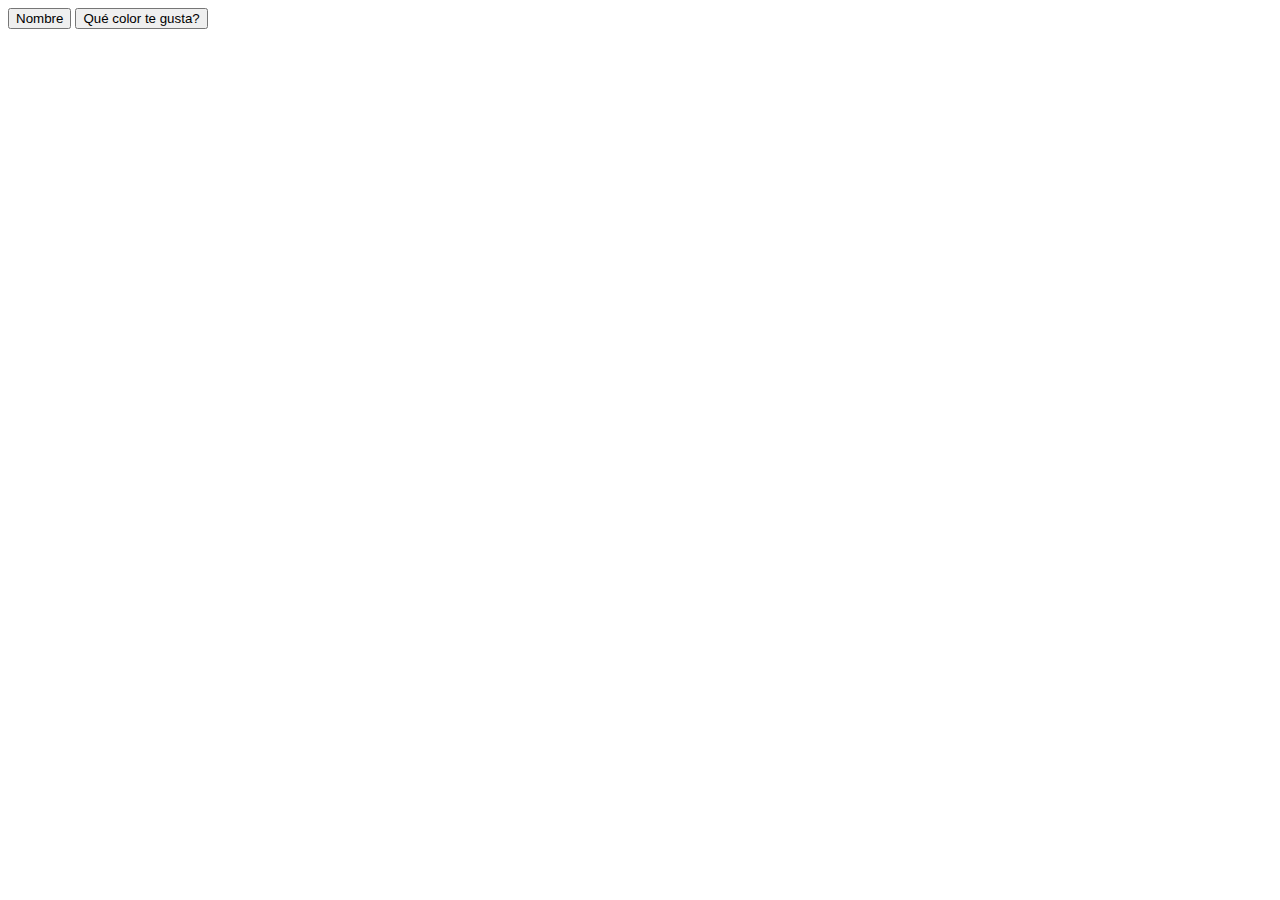
<file: clase20-claseButton/index.html>
<!DOCTYPE html>
<html lang="en">
  <head>
    <meta charset="UTF-8" />
    <meta name="viewport" content="width=device-width, initial-scale=1.0" />
    <title>Document</title>
  </head>
  <body>
    <input type="submit" value="Nombre" />

    <button type="submit">Qué color te gusta?</button>
  </body>
</html>
</file>
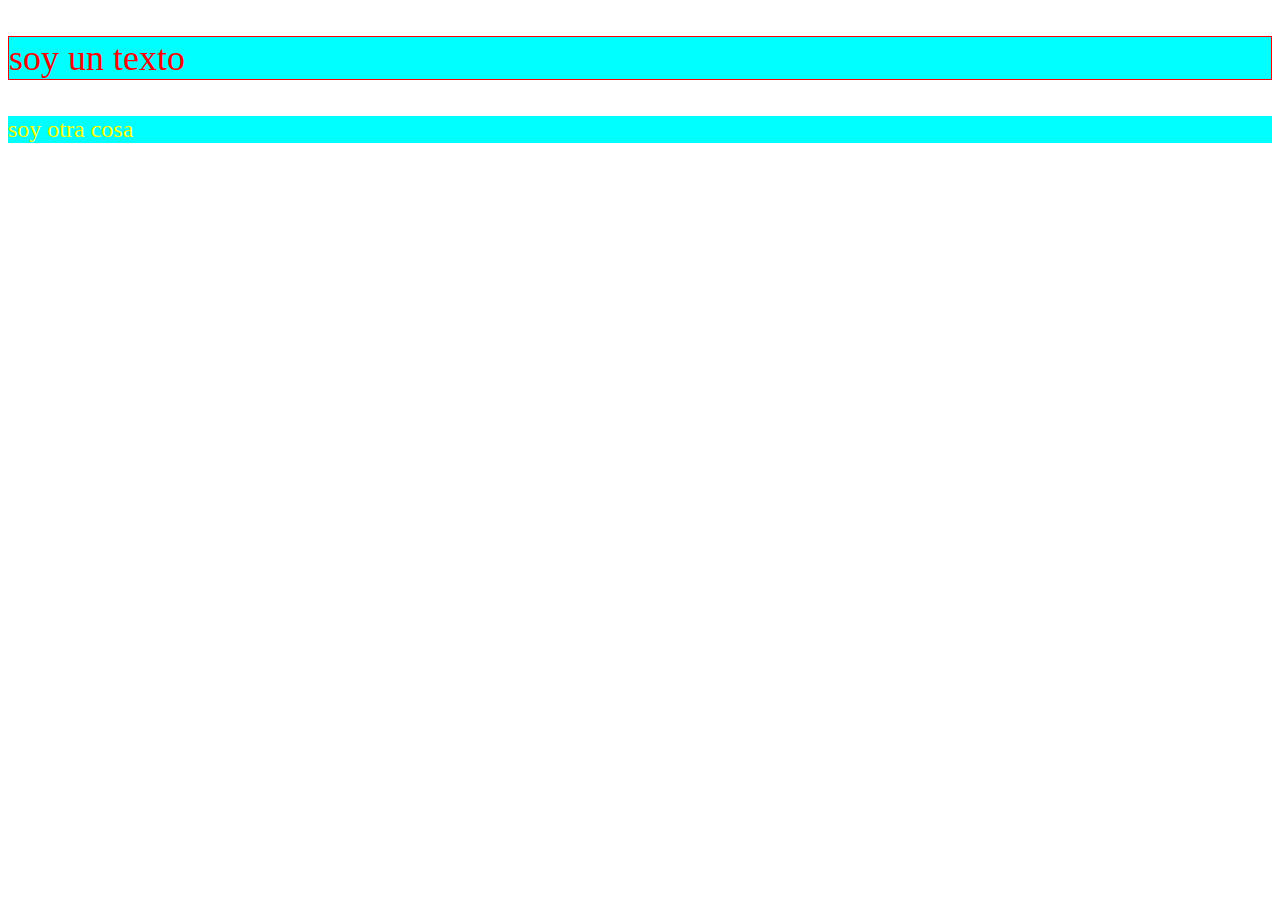
<file: clase22-Css/index.html>
<!DOCTYPE html>
<html lang='en'>
<head>
   <meta charset='UTF-8'>
   <meta name='description' content=''>
   <meta name='robots' content='index, follow'>
   <meta name='viewport' content='width=device-width, initial-scale=1.0'>
   <link rel='stylesheet' href='./style.css'>
   <title>Clase CSS</title>
   <style>
    p{
        font-size: 36px;
    }
   </style>
</head>
<body>
   <header>
      <nav>
      </nav>
   </header>
   <main>
    <p class="parrafo" style="color: red;">soy un texto</p>
    <p id="texto">soy otra cosa</p>
   </main>
   <footer>
   </footer>
</body>
</html>
</file>
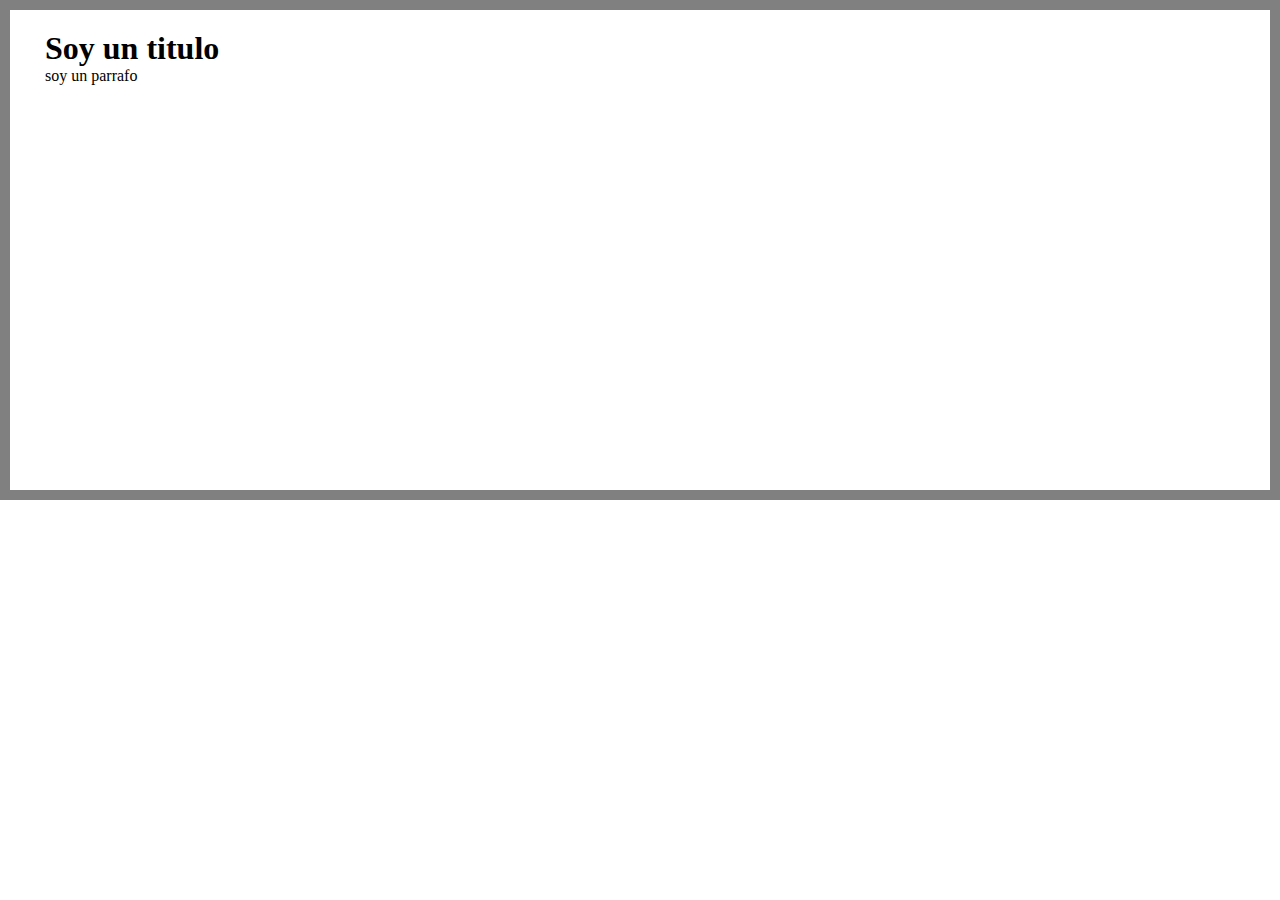
<file: clase25-ModeloCaja/index.html>
<!DOCTYPE html>
<html lang='en'>
<head>
   <meta charset='UTF-8'>
   <meta name='description' content=''>
   <meta name='robots' content='index, follow'>
   <meta name='viewport' content='width=device-width, initial-scale=1.0'>
   <link rel='stylesheet' href='./style.css'>
   <title>Modelo de caja</title>
</head>
<body>
   <header>
      <nav>
      </nav>
   </header>
   <main>
    <section>
        <h1>Soy un titulo</h1>
        <div>
            <p>soy un parrafo</p>
        </div>
    </section>
   </main>
   <footer>
   </footer>
</body>
</html>
</file>
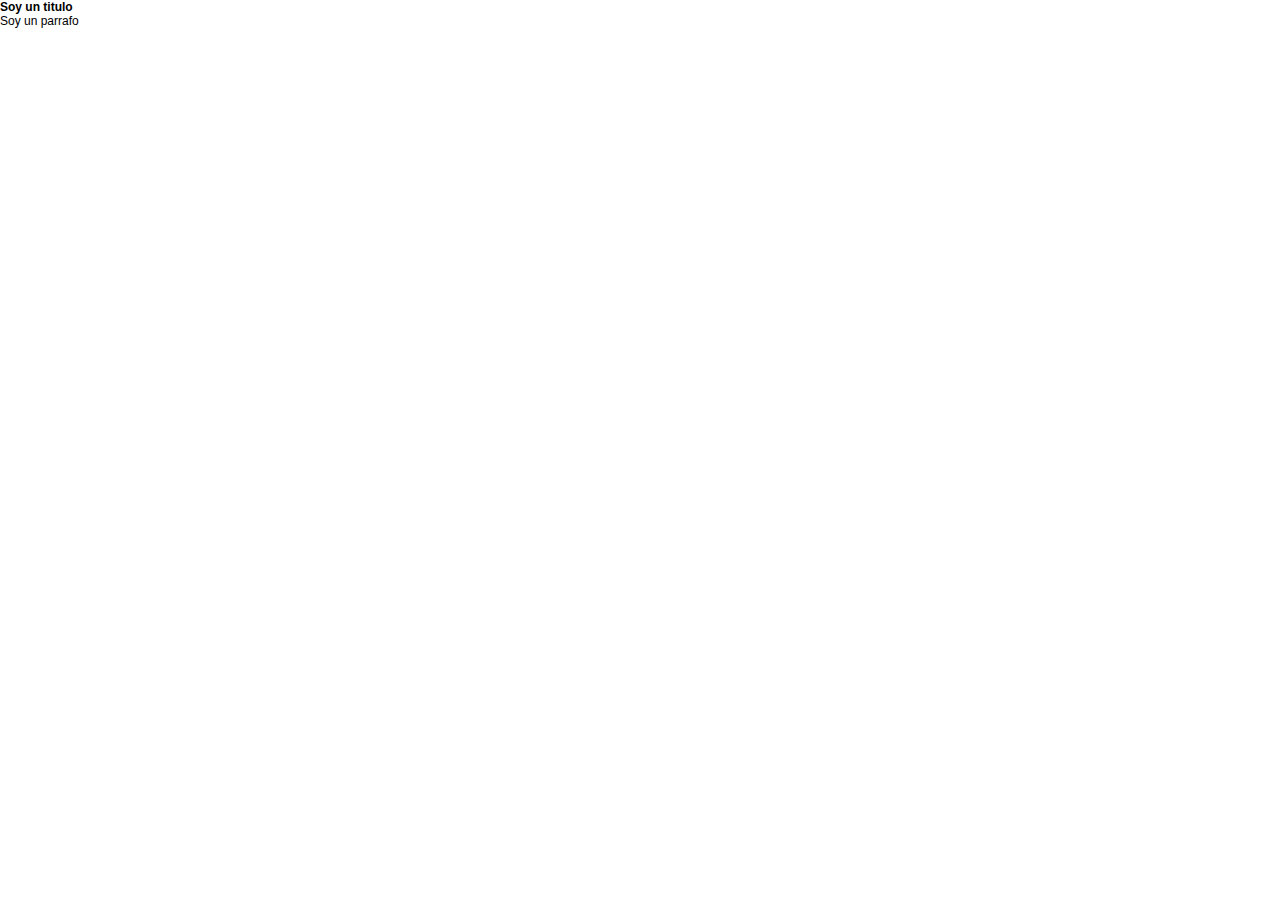
<file: clase26-Herencia/index.html>
<!DOCTYPE html>
<html lang='en'>
<head>
   <meta charset='UTF-8'>
   <meta name='description' content=''>
   <meta name='robots' content='index, follow'>
   <meta name='viewport' content='width=device-width, initial-scale=1.0'>
   <link rel='stylesheet' href='./style.css'>
   <title>Herencia</title>
</head>
<body>
   <header>
      <nav>
      </nav>
   </header>
   <main>
    <section>
        <h1>Soy un titulo</h1>
        <p>Soy un parrafo</p>
    </section>
   </main>
   <footer>
   </footer>
</body>
</html>
</file>
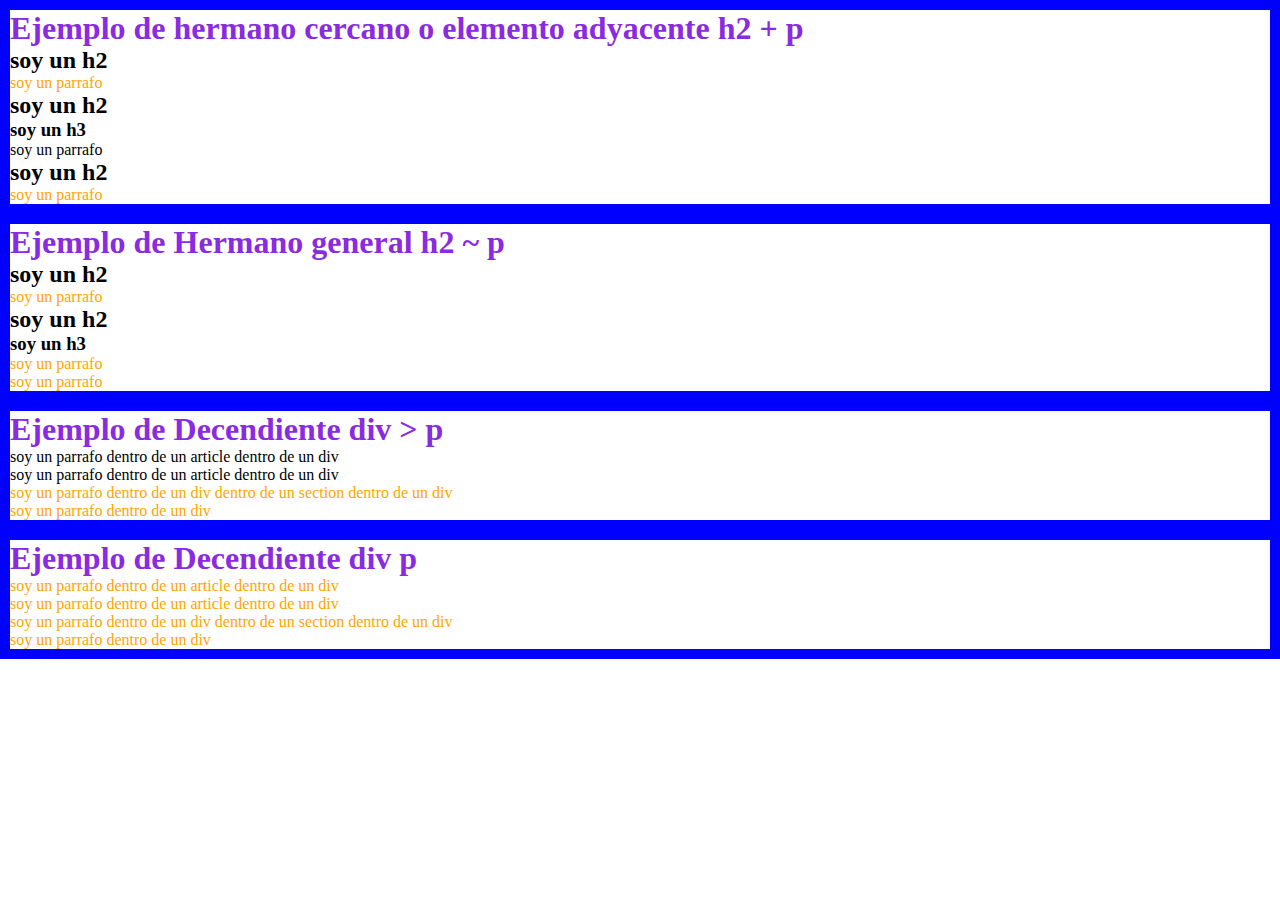
<file: clase30-Combinadores/index.html>
<!DOCTYPE html>
<html lang="en">
  <head>
    <meta charset="UTF-8" />
    <meta name="viewport" content="width=device-width, initial-scale=1.0" />
    <title>Document</title>
    <link rel="stylesheet" href="./style.css" />
  </head>
  <body>
    <div class="adyacente">
      <h1>Ejemplo de hermano cercano o elemento adyacente h2 + p</h1>
      <section>
        <h2>soy un h2</h2>
        <p>soy un parrafo</p>
        <h2>soy un h2</h2>
        <h3>soy un h3</h3>
        <p>soy un parrafo</p>
        <h2>soy un h2</h2>
        <p>soy un parrafo</p>
      </section>
    </div>
    <div class="general">
      <h1>Ejemplo de Hermano general h2 ~ p</h1>
      <section>
        <h2>soy un h2</h2>
        <p>soy un parrafo</p>
        <h2>soy un h2</h2>
        <h3>soy un h3</h3>
        <p>soy un parrafo</p>
        <p>soy un parrafo</p>
      </section>
    </div>
    <div class="directo">
      <div>
        <h1>Ejemplo de Decendiente div > p</h1>
        <article>
          <p>soy un parrafo dentro de un article dentro de un div</p>
        </article>
        <article>
          <p>soy un parrafo dentro de un article dentro de un div</p>
        </article>
        <section>
          <div>
            <p>soy un parrafo dentro de un div dentro de un section dentro de un div</p>
          </div>
        </section>
        <p>soy un parrafo dentro de un div</p>
      </div>
    </div>
    <div class="decendiente">
      <div>
        <h1>Ejemplo de Decendiente div p</h1>
        <article>
          <p>soy un parrafo dentro de un article dentro de un div</p>
        </article>
        <article>
          <p>soy un parrafo dentro de un article dentro de un div</p>
        </article>
        <section>
          <div>
            <p>soy un parrafo dentro de un div dentro de un section dentro de un div</p>
          </div>
        </section>
        <p>soy un parrafo dentro de un div</p>
      </div>
    </div>
  </body>
</html>
</file>
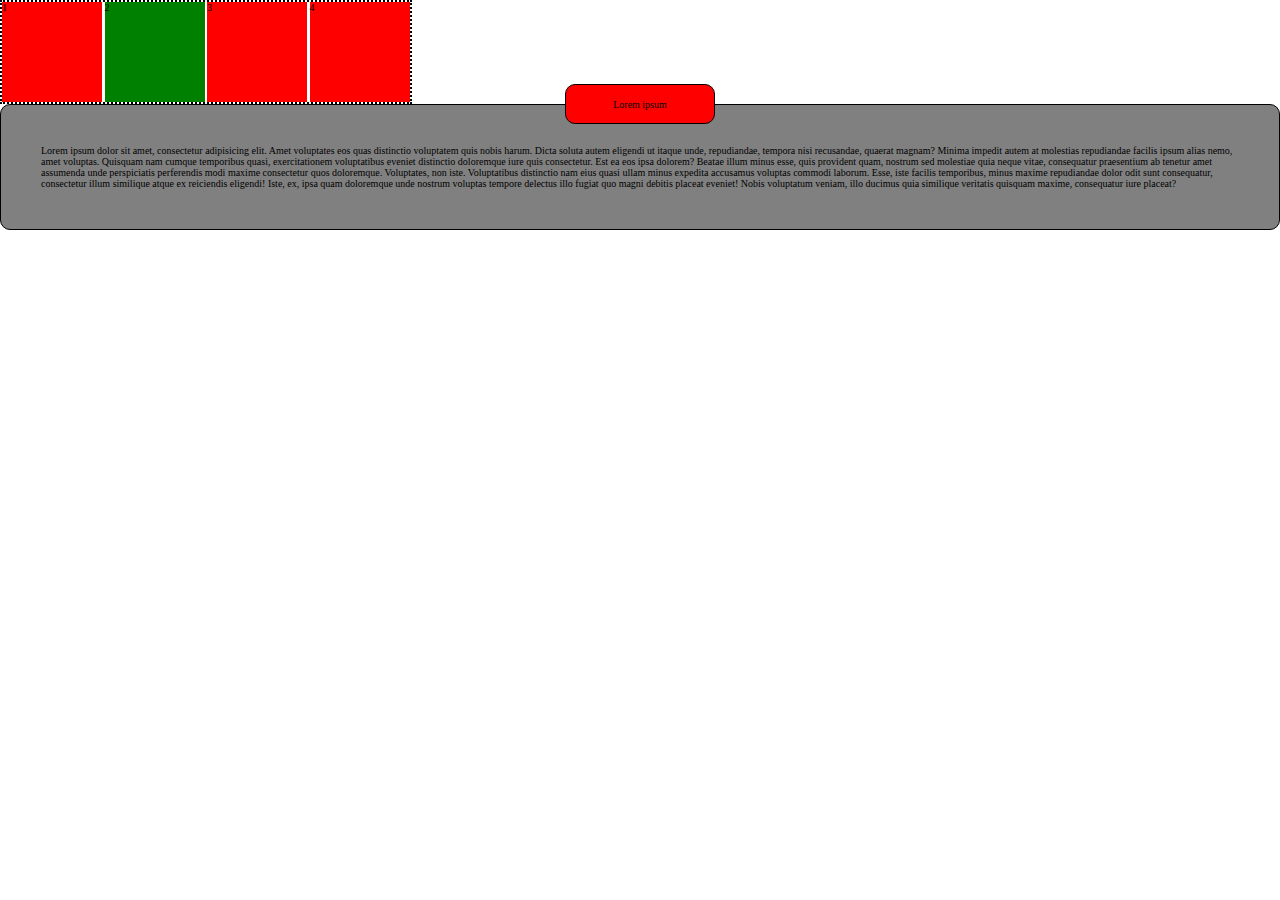
<file: clase37-Position/index.html>
<!DOCTYPE html>
<html lang="en">
  <head>
    <meta charset="UTF-8" />
    <meta name="viewport" content="width=device-width, initial-scale=1.0" />
    <title>Document</title>
    <link rel="stylesheet" href="./style.css" />
  </head>
  <body>
    <div class="parent">
      <div class="box" id="one">1</div>
      <div class="box" id="two">2</div>
      <div class="box" id="three">3</div>
      <div class="box" id="four">4</div>
    </div>
    <div class="reto">
      <div class="encabezado">
        Lorem ipsum
      </div>
      <div class="cuerpo">
Lorem ipsum dolor sit amet, consectetur adipisicing elit. Amet voluptates eos quas distinctio voluptatem quis nobis harum. Dicta soluta autem eligendi ut itaque unde, repudiandae, tempora nisi recusandae, quaerat magnam?
Minima impedit autem at molestias repudiandae facilis ipsum alias nemo, amet voluptas. Quisquam nam cumque temporibus quasi, exercitationem voluptatibus eveniet distinctio doloremque iure quis consectetur. Est ea eos ipsa dolorem?
Beatae illum minus esse, quis provident quam, nostrum sed molestiae quia neque vitae, consequatur praesentium ab tenetur amet assumenda unde perspiciatis perferendis modi maxime consectetur quos doloremque. Voluptates, non iste.
Voluptatibus distinctio nam eius quasi ullam minus expedita accusamus voluptas commodi laborum. Esse, iste facilis temporibus, minus maxime repudiandae dolor odit sunt consequatur, consectetur illum similique atque ex reiciendis eligendi!
Iste, ex, ipsa quam doloremque unde nostrum voluptas tempore delectus illo fugiat quo magni debitis placeat eveniet! Nobis voluptatum veniam, illo ducimus quia similique veritatis quisquam maxime, consequatur iure placeat?
      </div>
    </div>
  </body>
</html>
</file>
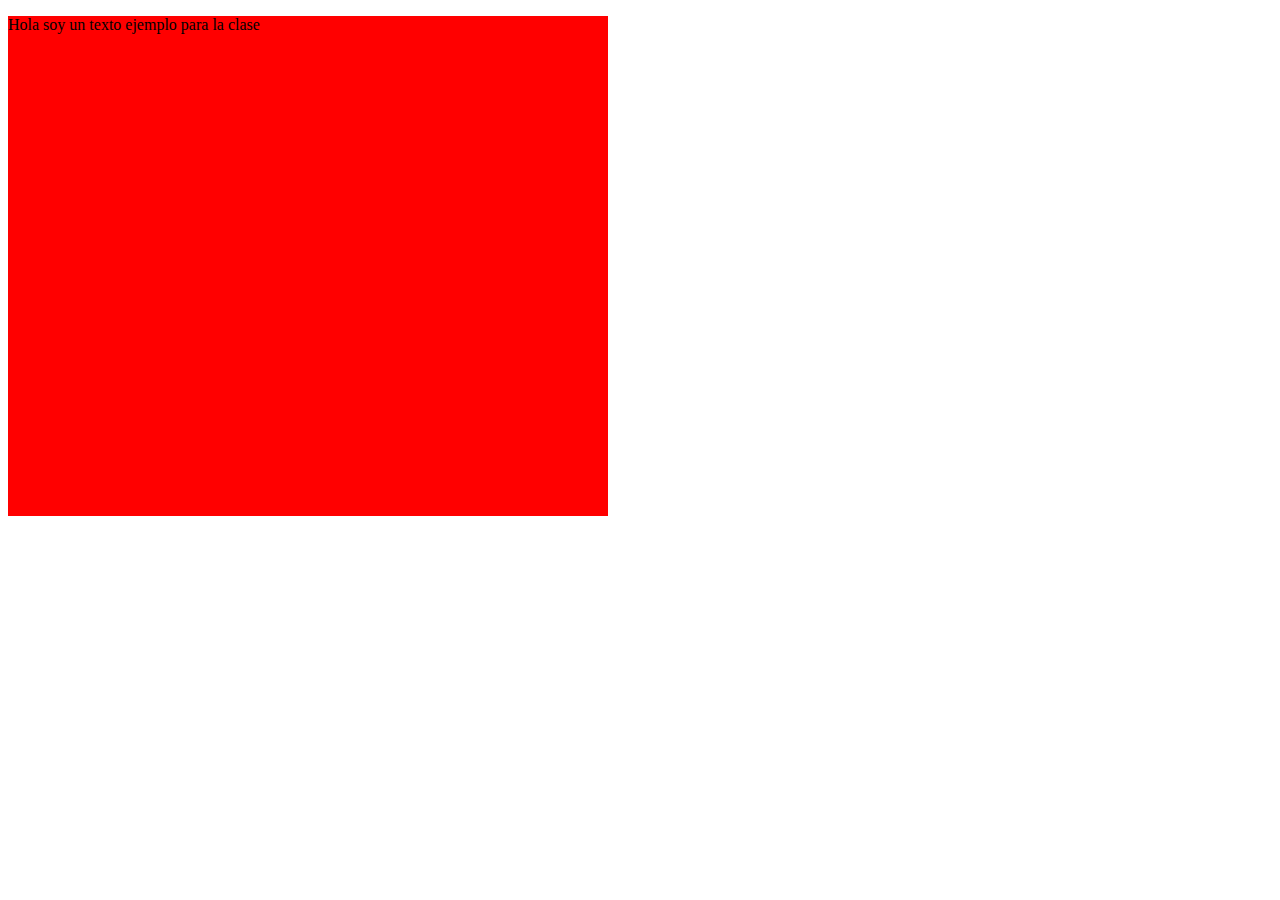
<file: clase33-Medidas/absolutas/index.html>
<!DOCTYPE html>
<html lang="en">
  <head>
    <meta charset="UTF-8" />
    <meta name="viewport" content="width=device-width, initial-scale=1.0" />
    <title>Medidas</title>
    <link rel="stylesheet" href="./style.css" />
  </head>
  <body>
    <main>
      <p>Hola soy un texto ejemplo para la clase</p>
    </main>
  </body>
</html>
</file>
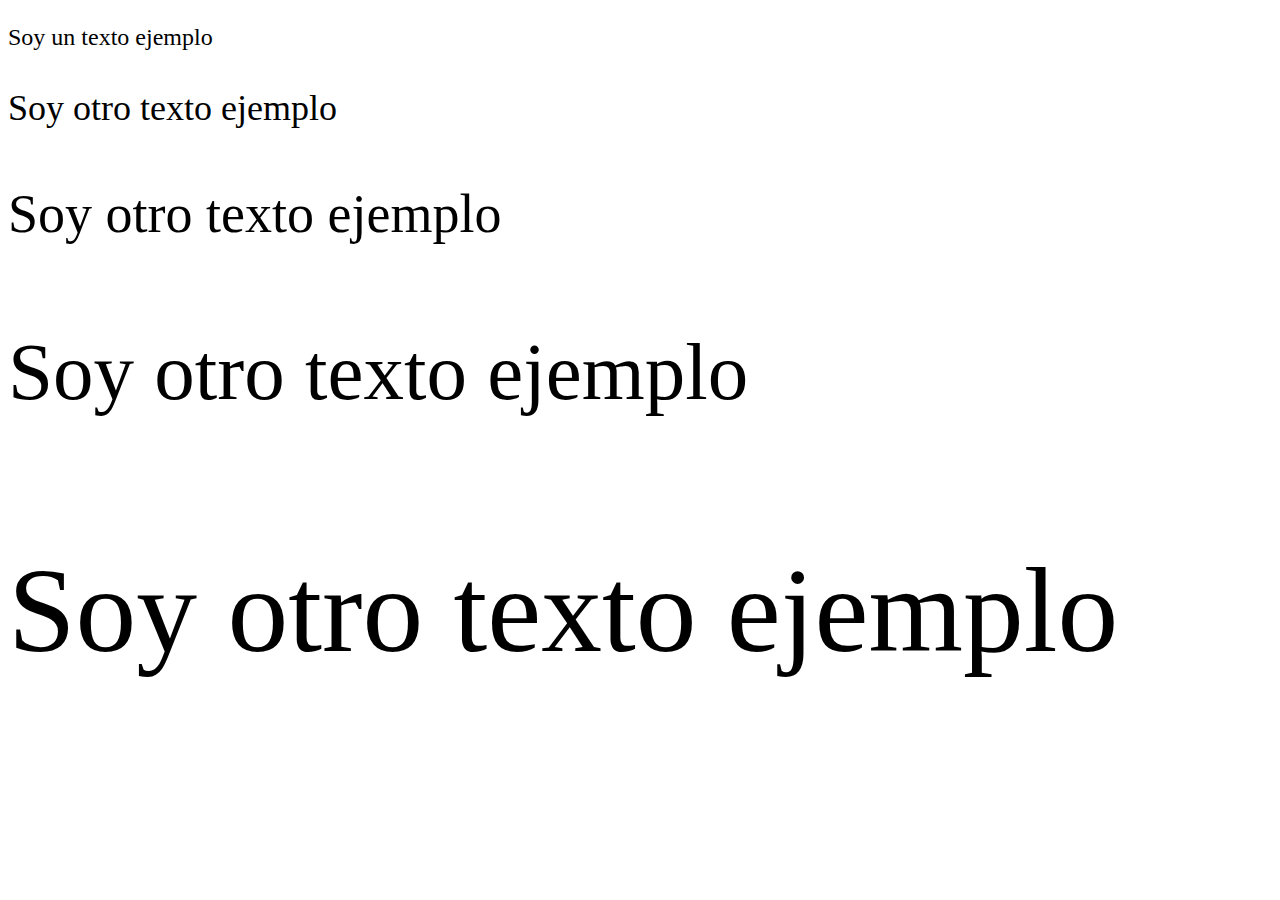
<file: clase33-Medidas/em/index.html>
<!DOCTYPE html>
<html lang="en">
  <head>
    <meta charset="UTF-8" />
    <meta name="viewport" content="width=device-width, initial-scale=1.0" />
    <title>Document</title>
    <link rel="stylesheet" href="./style.css" />
  </head>
  <body>
    <main class="text-container">
      <p>Soy un texto ejemplo</p>
      <div>
        <p>Soy otro texto ejemplo</p>
        <div>
          <p>Soy otro texto ejemplo</p>
          <div>
            <p>Soy otro texto ejemplo</p>
            <div>
              <p>Soy otro texto ejemplo</p>
            </div>
          </div>
        </div>
      </div>
    </main>
  </body>
</html>
</file>
<file: clase22-Css/style.css>
p{
    background-color: aqua;
}

/* class */
.parrafo{
    border: 1px solid red;
}

/* ID */
#texto{
    color: yellow;
    font-size: 24px;
}
</file>
<file: clase25-ModeloCaja/style.css>
*{
    box-sizing: border-box;
    padding: 0;
    margin: 0;
}
main{
    width: 100%;
    height: 500px;
    border: 10px solid grey;
    padding: 20px 35px;
}
</file>
<file: clase26-Herencia/style.css>
*{
    padding: 0;
    margin: 0;
    box-sizing: border-box;
}
html {
    font-size: 75%;
    font-family: Verdana, Geneva, Tahoma, sans-serif;
}
h1{
    font-size: inherit;
}
</file>
<file: clase30-Combinadores/style.css>
*{
  padding: 0;
  margin: 0;
  box-sizing: border-box;
}

body > div{
  border: 10px solid blue;
}
div > h1{
  color: blueviolet;
}


.adyacente h2 + p{
color: orange;
}

.general h2 ~ p{
  color: orange;
}

.directo div > p{
  color: orange;
}

.decendiente div p {
  color: orange;
}
</file>
<file: clase37-Position/style.css>
* {
   box-sizing: border-box;
   margin: 0;
   padding: 0;
}
html {
   font-size: 62.5%;
}
.parent {
  border: 2px black dotted;
  display: inline-block;
}
.box {
  display: inline-block;
  background-color: red;
  width: 100px;
  height: 100px;
}
#two {
  background-color: green;
}

.reto{
  display:flex;
  position: absolute;
  place-content: center;
}
.encabezado{
  display:flex;
  flex-direction: column;
  text-align: center;
  justify-content: center;
  background-color: red;
  border: black .1rem solid;
  border-radius: 1rem;
  height: 4rem;
  width: 15rem;
  top: -2rem;
  position: absolute;
}
.cuerpo{
background-color: grey;
border: black .1rem solid;
border-radius: 1rem;
padding: 4rem;
}
</file>
<file: clase33-Medidas/absolutas/style.css>
main {
  background-color: red;
  /* width: 100%; */
  width: 600px;
  height: 500px;
}
p {
  font-size: 16px;
}
</file>
<file: clase33-Medidas/em/style.css>
.text-container {
  font-size: 1.5em;
}
.text-container div {
  font-size: 1.5em;
}
</file>
